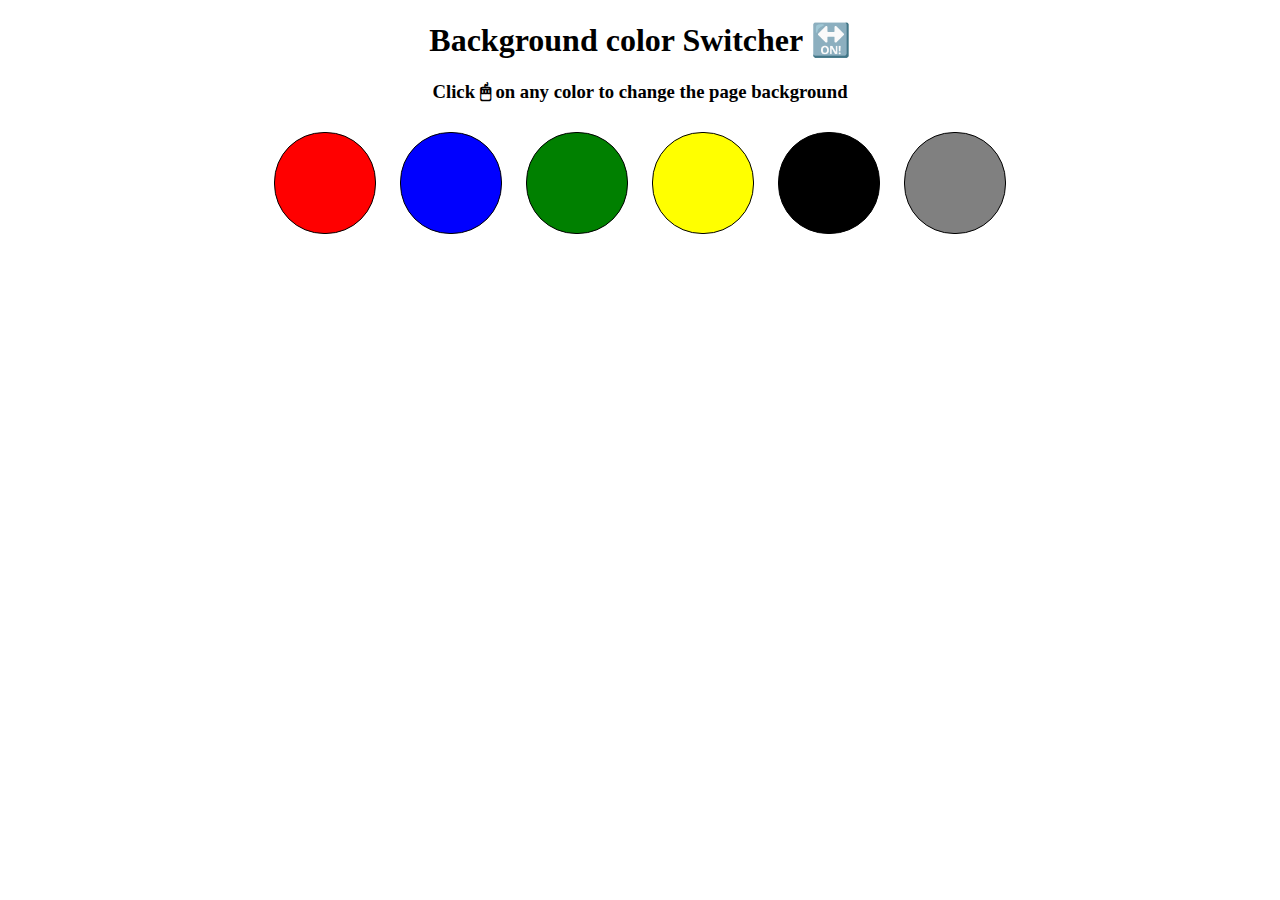
<file: background-color-switcher/index.html>
<!DOCTYPE html>
<html lang="en">
<head>
    <meta charset="UTF-8">
    <meta name="viewport" content="width=device-width, initial-scale=1.0">
    <title>background color changer</title>
    <link rel="stylesheet" href="style.css">
</head>
<body>
    <h1>Background color Switcher 🔛 </h1>
    <h3>Click 🖱 on any color to change the page background </h3>
    
    <div class="boxes" id="red"></div>
    <div class="boxes" id="blue"></div>
    <div class="boxes" id="green"></div>
    <div class="boxes" id="yellow"></div>
    <div class="boxes" id="black"></div>
    <div class="boxes" id="gray"></div>
</body>
<script src="logic.js"></script>
</html>
</file>
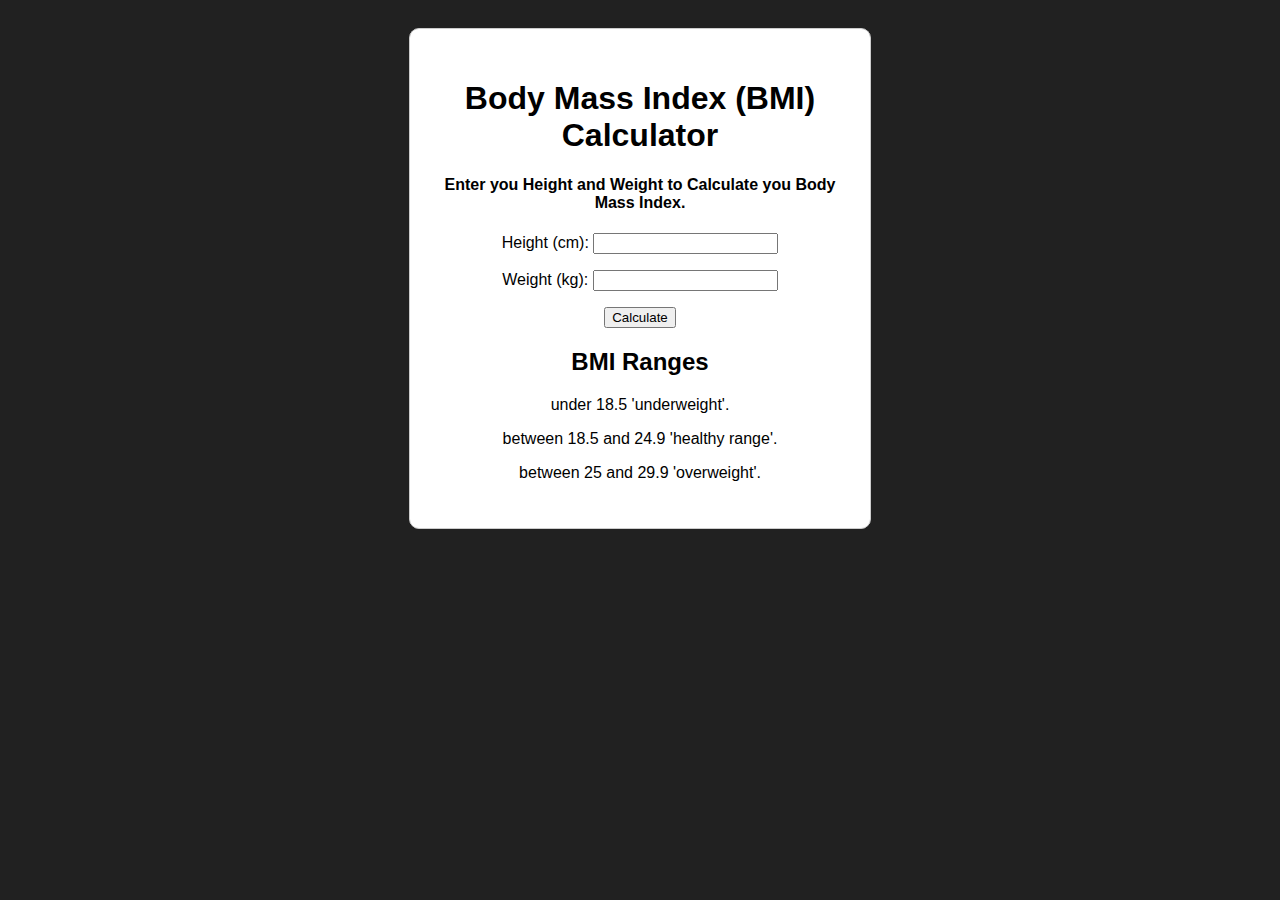
<file: bmi-calculator/index.html>
<!DOCTYPE html>
<html lang="en">
<head>
    <meta charset="UTF-8">
    <meta name="viewport" content="width=device-width, initial-scale=1.0">
    <title>BMI | Calculator</title>
    <link rel="stylesheet" href="style.css">
</head>
<body>
    <div class="conatiner">
        <h1>Body Mass Index (BMI) Calculator</h1>
        <h4>Enter you Height and Weight to Calculate you Body Mass Index.</h4>
        <form>
            <p><span>Height (cm): </span><input type="text" id="height"></p>
            <p><span>Weight (kg): </span><input type="text" id="weight"></p>
            <button type="submit">Calculate</button>
            <div id="results"></div>
        </form>

        <div class="range">
            <h2>BMI Ranges</h2>
            <p>under 18.5  'underweight'.</p>
            <p>between 18.5 and 24.9  'healthy range'.</p>
            <p>between 25 and 29.9  'overweight'.</p>
        </div>
    </div>
</body>
<script src="logic.js"></script>
</html>
</file>
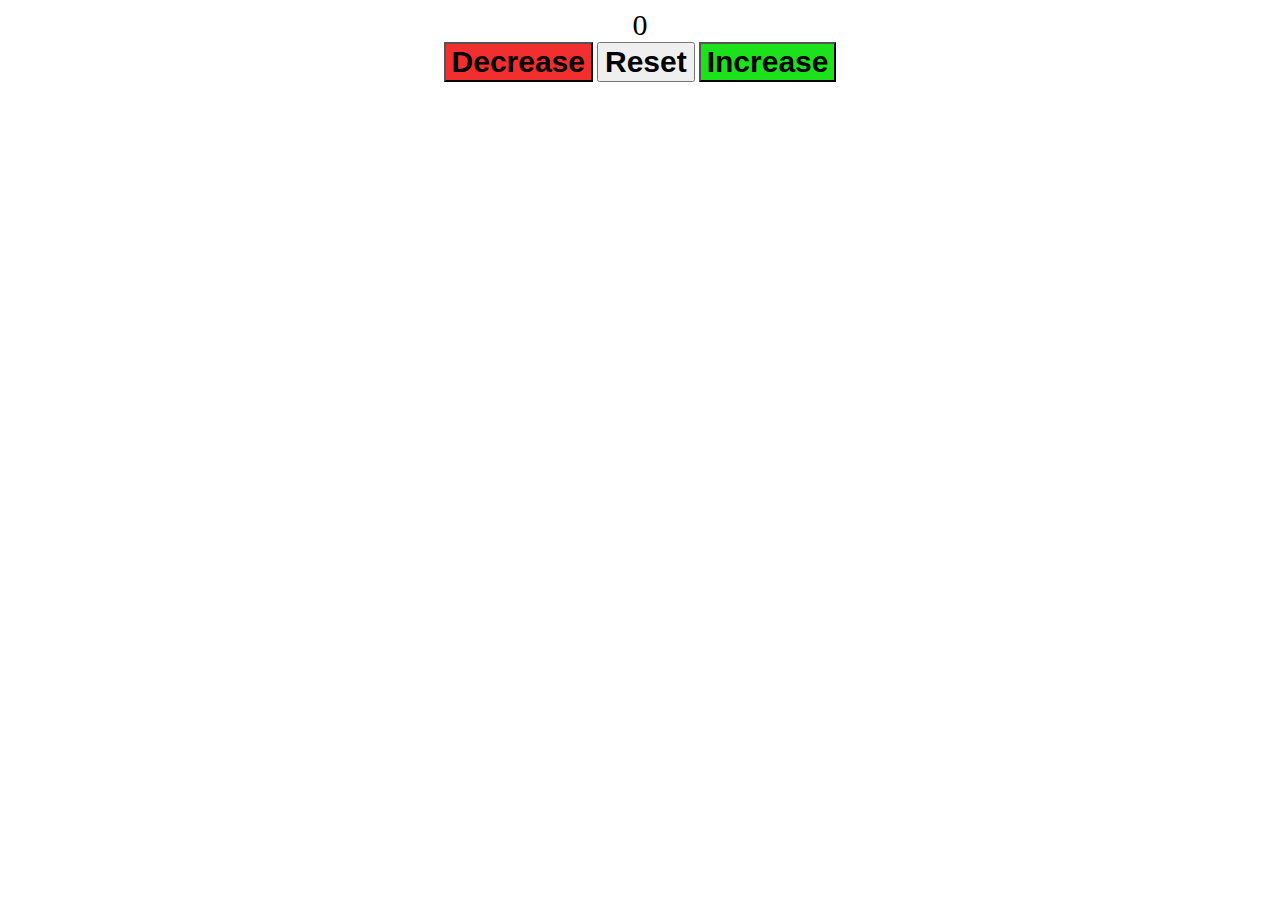
<file: counter-app/index.html>
<!DOCTYPE html>
<html lang="en">
<head>
    <meta charset="UTF-8">
    <meta name="viewport" content="width=device-width, initial-scale=1.0">
    <title>Counter APP </title>
    <link rel="stylesheet" href="style.css">
</head>
<body>
    <label id="counter">0</label>
    <button id="decrease">Decrease</button>
    <button id="reset">Reset</button>
    <button id="increase">Increase</button>
    <script src="logic.js"></script>
</body>
</html>
</file>
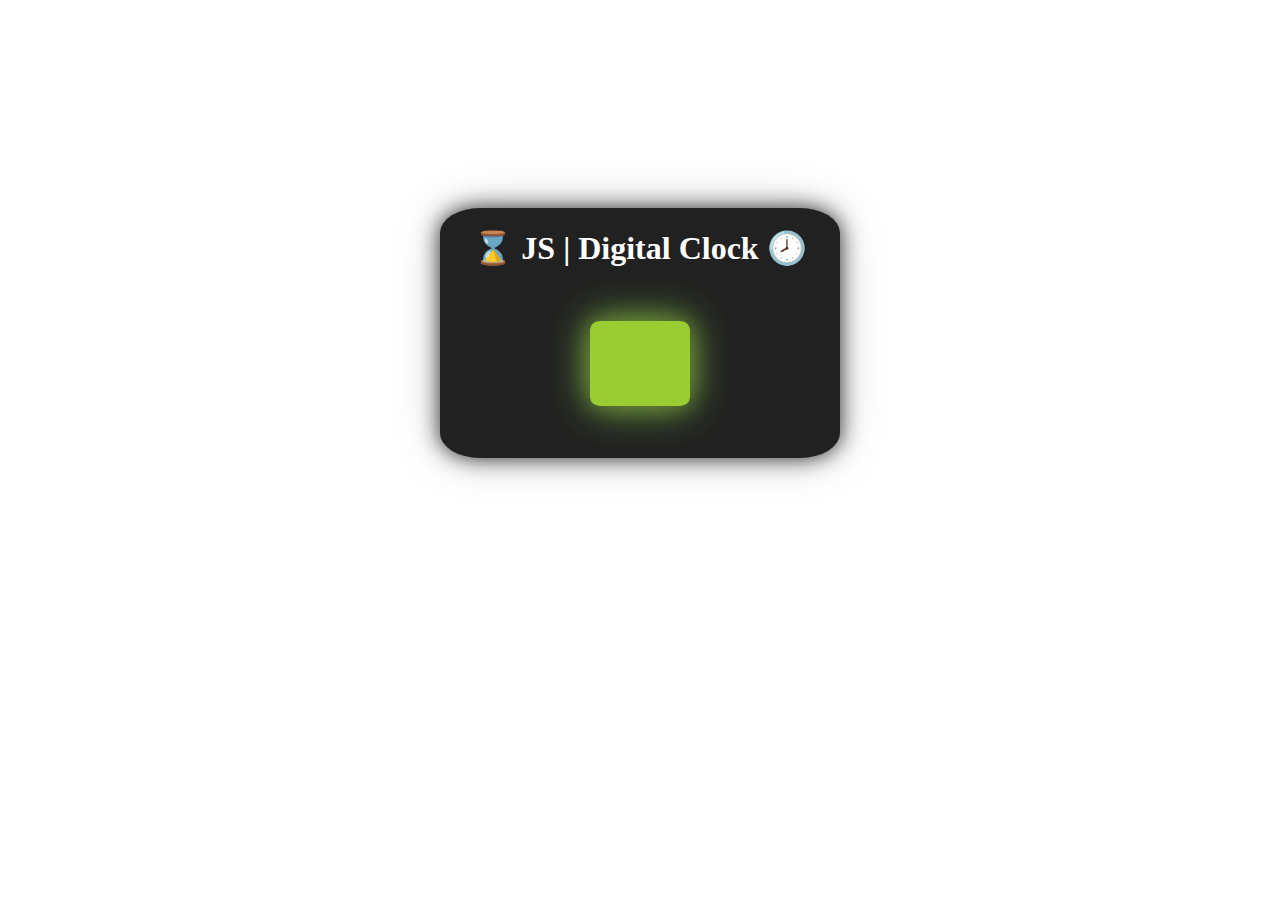
<file: digital-clock/index.html>
<!DOCTYPE html>
<html lang="en">
<head>
    <meta charset="UTF-8">
    <meta name="viewport" content="width=device-width, initial-scale=1.0">
    <title>JS | Digital Clock</title>
    <link rel="stylesheet" href="style.css">
</head>
<body>
    <div class="container">
        <h1>⌛ JS | Digital Clock 🕗 </h1>
        <div id="dclock"></div>
    </div>
</body>
<script src="logic.js"></script>
</html>
</file>
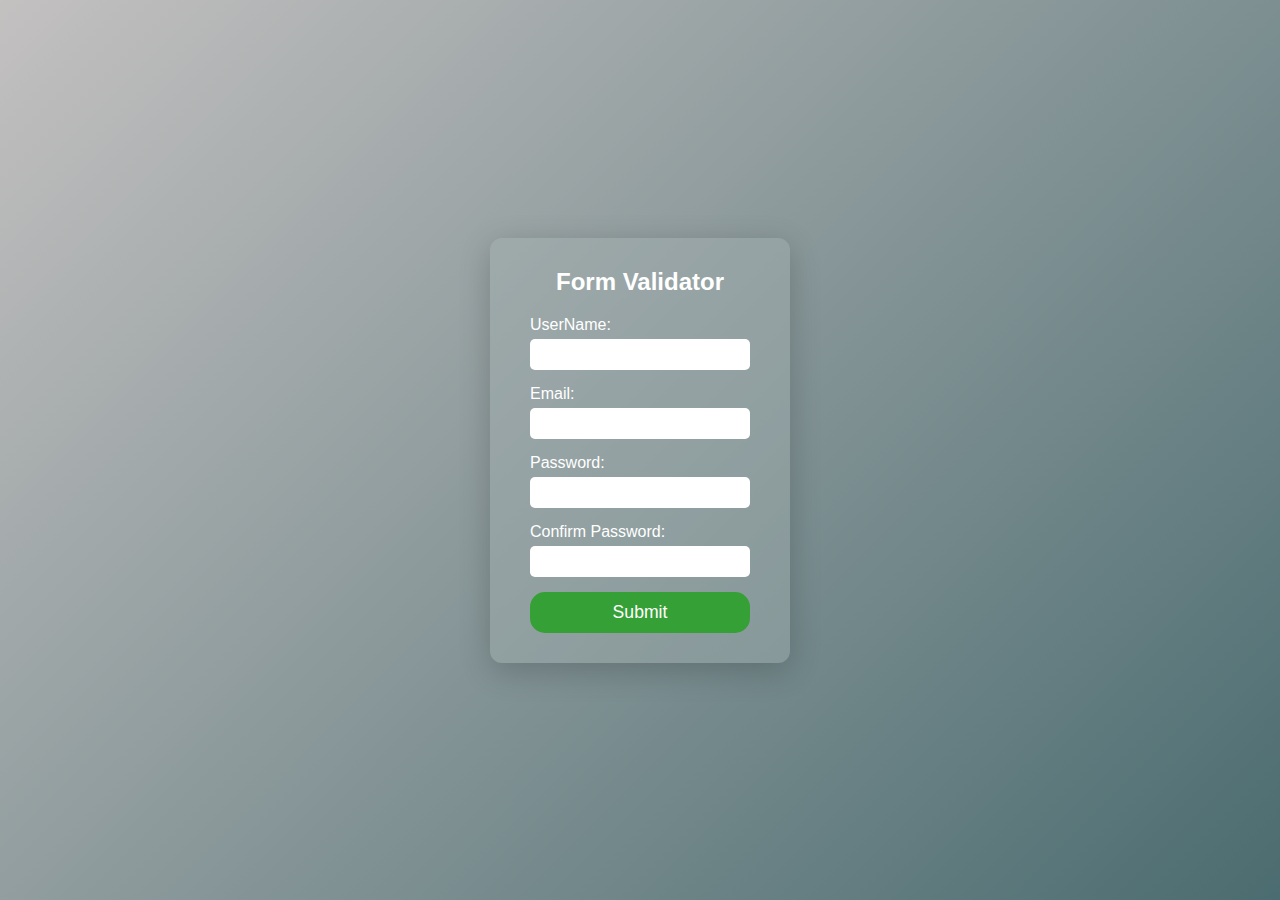
<file: form-validator/index.html>
<!DOCTYPE html>
<html lang="en">
<head>
    <meta charset="UTF-8">
    <meta name="viewport" content="width=device-width, initial-scale=1.0">
    <title>form validator</title>
    <link rel="stylesheet" href="style.css">
</head>
<body>
    <div class="container">
        <h2>Form Validator</h2>
        <form id="myForm" novalidate>
            <label for="username">UserName:</label>
            <input type="text" id="username" name="username">
            <div class="error" id="usernameError"></div>

            <label for="email">Email:</label>
            <input type="email" id="email" name="email">
            <div class="error" id="emailError"></div>

            <label for="password">Password:</label>
            <input type="password" id="password" name="password">
            <div class="error" id="passwordError"></div>

            <label for="confirmPassword">Confirm Password:</label>
            <input type="password" id="confirmPassword" name="confirmPassword">
            <div class="error" id="confirmPasswordError"></div>

            <button type="submit">Submit</button>
        </form>
    </div>
    <script src="logic.js"></script>
</body>
</html>
</file>
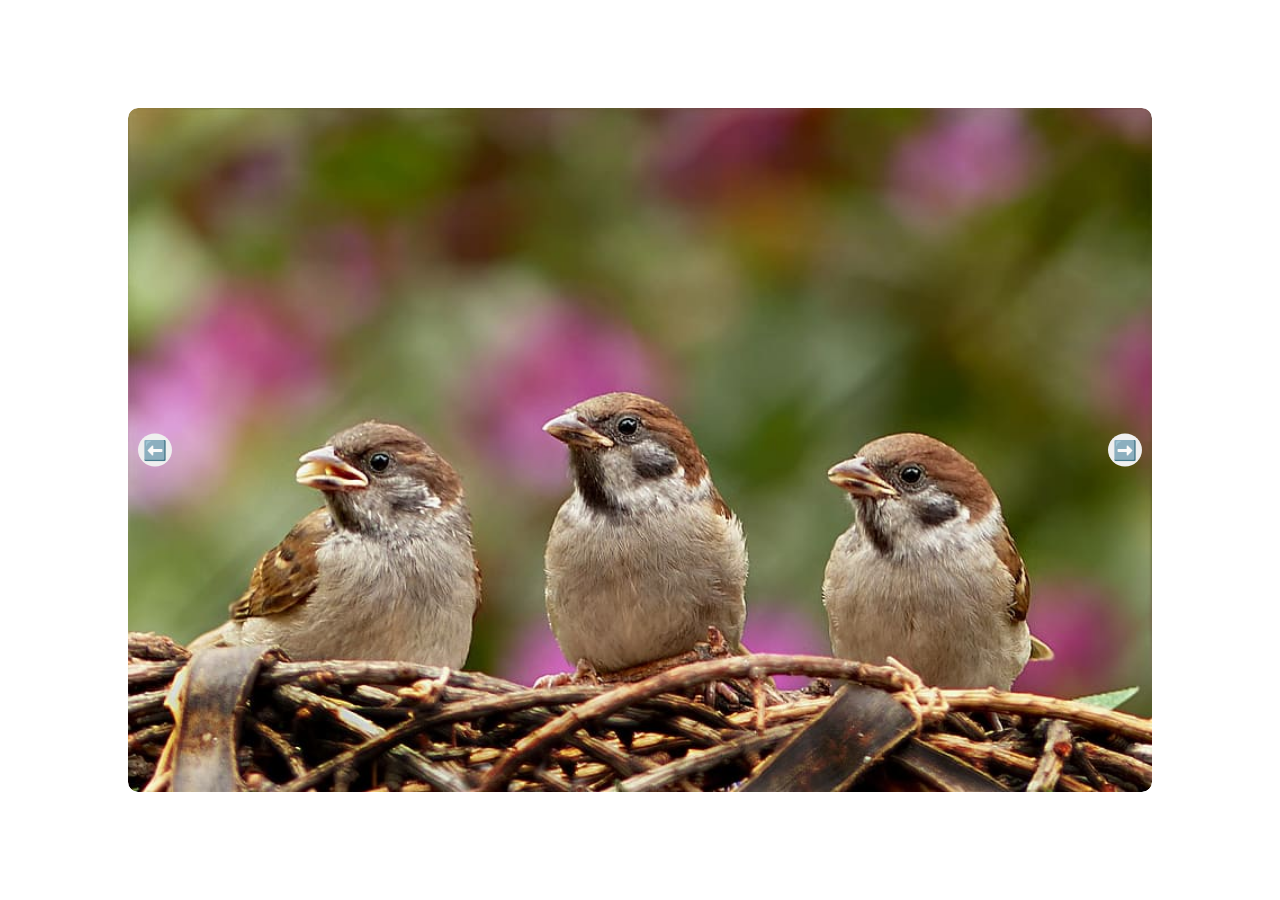
<file: image-slider/index.html>
<!DOCTYPE html>
<html lang="en">
<head>
  <meta charset="UTF-8">
  <meta name="viewport" content="width=device-width, initial-scale=1.0">
  <title>Image slider</title>
  <link rel="stylesheet" href="style.css">
</head>
<body>
  <div class="container">
    <div class="slides">
      <img src="images/image1.jpg" alt="image1" class="active slide">
      <img src="images/image2.jpg" alt="image1" class="slide">
      <img src="images/image3.webp" alt="image1" class="slide">
    </div>
    <button class="prev">⬅️</button>
    <button class="next">➡️</button>
  </div>
  <script src="logic.js"></script>
</body>
</html>
</file>
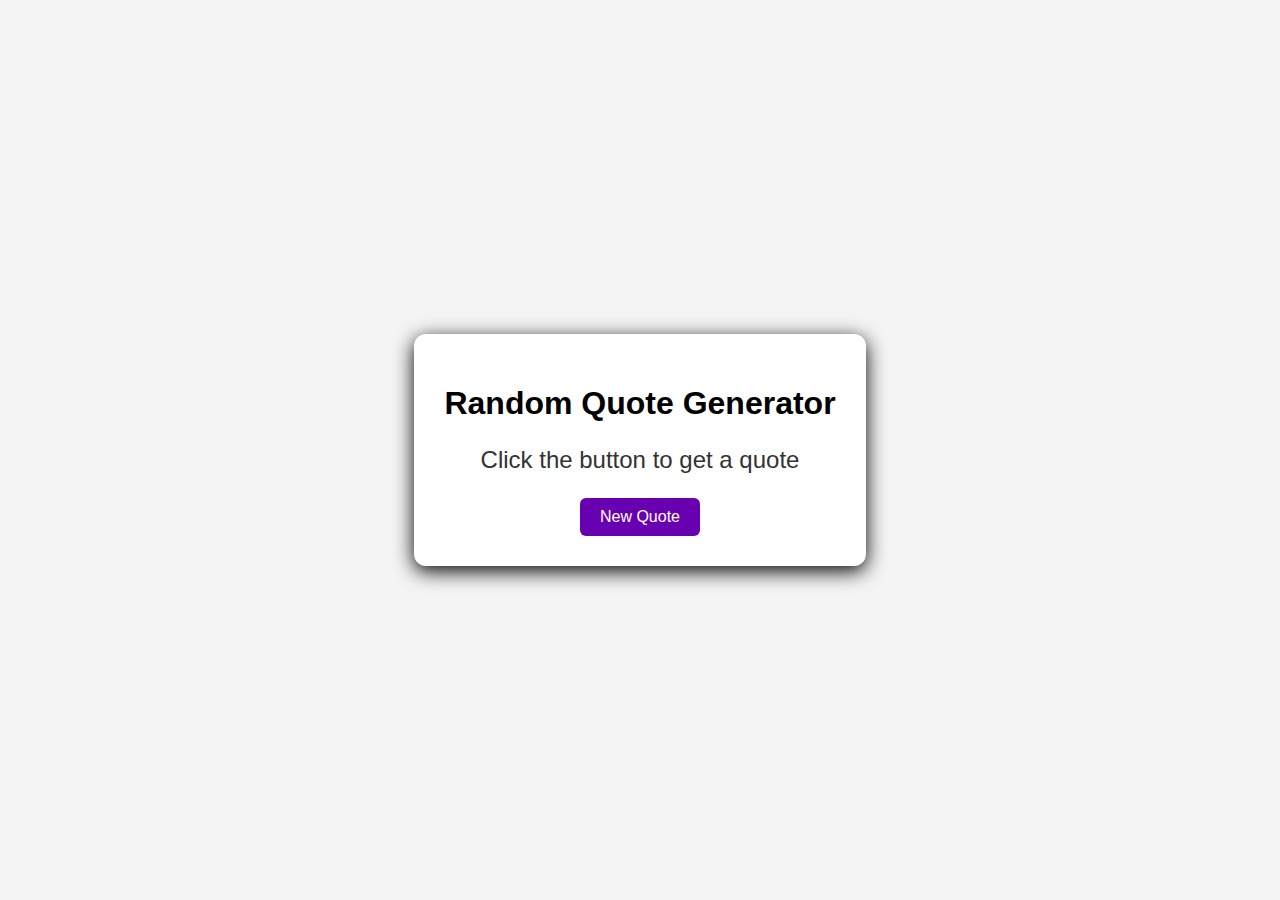
<file: random-quote-generator/index.html>
<!DOCTYPE html>
<html lang="en">
<head>
    <meta charset="UTF-8">
    <meta name="viewport" content="width=device-width, initial-scale=1.0">
    <title>quote generator</title>
    <link rel="stylesheet" href="style.css">
</head>
<body>
    <div class="container">
        <h1>Random Quote Generator</h1>

        <div id="quote-box">
            <p id="quote">Click the button to get a quote</p>
            <span id="author"></span>
        </div>
        <button onclick="generateQuote()">New Quote</button>
    </div>
    <script src="logic.js"></script>
</body>
</html>
</file>
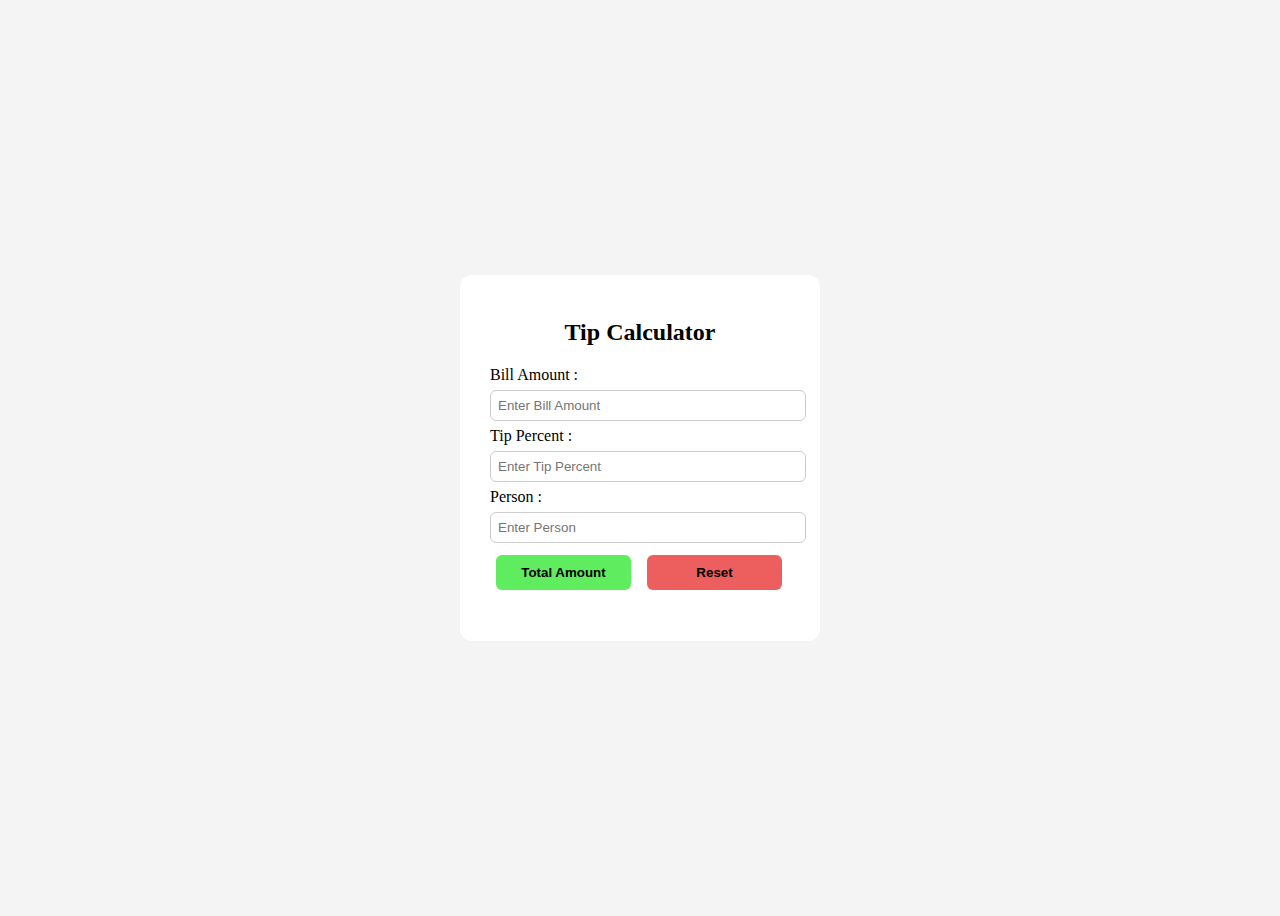
<file: tip-calculator/index.html>
<!DOCTYPE html>
<html lang="en">
<head>
    <meta charset="UTF-8">
    <meta name="viewport" content="width=device-width, initial-scale=1.0">
    <title>Tip Calculator</title>
    <link rel="stylesheet" href="style.css">
</head>
<body>
    <div class="container">
        <h2>Tip Calculator</h2>

        <label for="billamount">Bill Amount :</label>
        <input type="number" id="billAmount" placeholder="Enter Bill Amount">

        <label for="tipPersent">Tip Percent :</label>
        <input type="number" id="tipPercent" placeholder="Enter Tip Percent">

        <label for="person">Person :</label>
        <input type="number" id="person" placeholder="Enter Person">

        <div>
            <button id="totalAmount" onclick="calculate()">Total Amount</button>
            <button id="reset" onclick="reset()">Reset</button>
        </div>
        <div id="result"></div>
    </div>
    <script src="logic.js"></script>
</body>
</html>
</file>
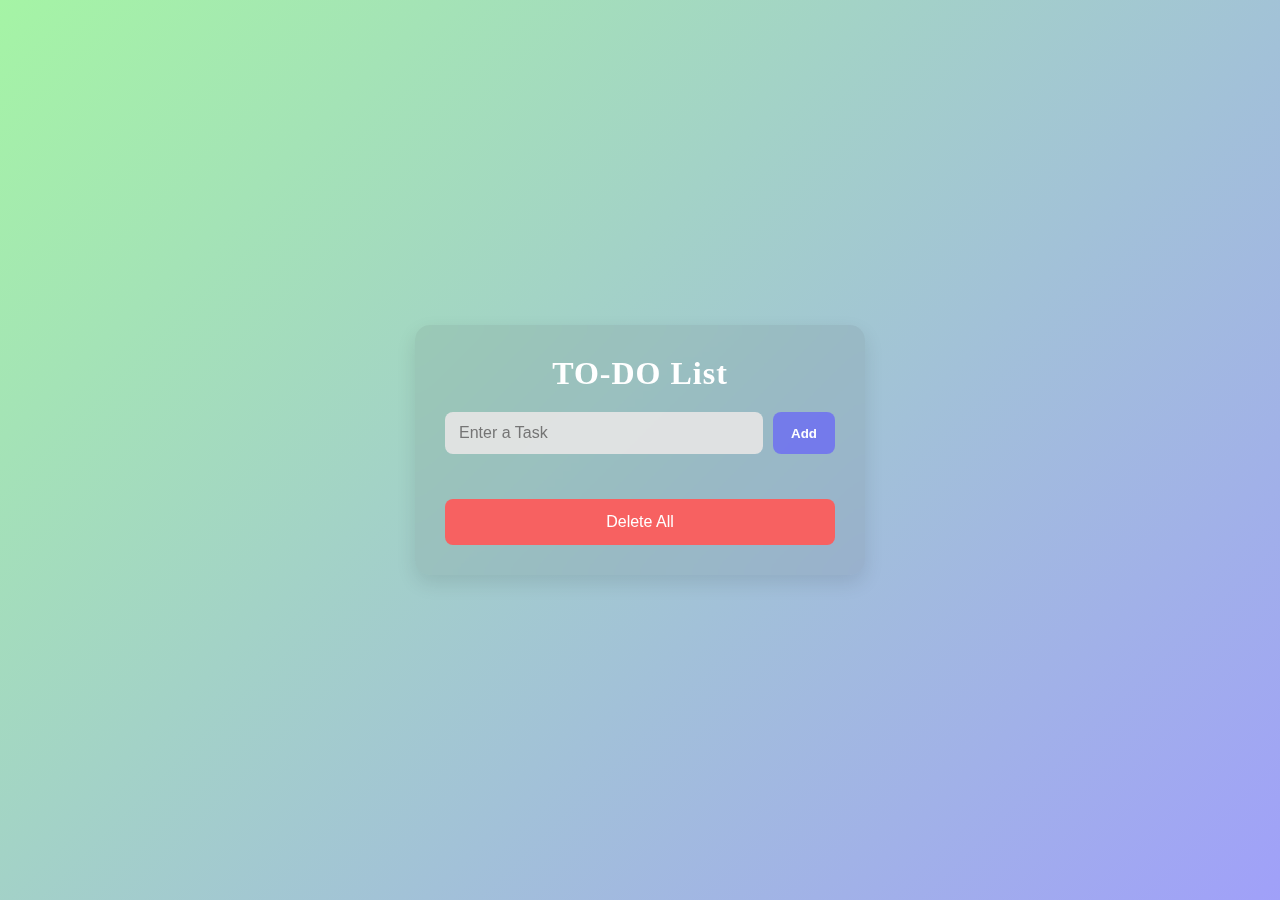
<file: todo-list-mini/index.html>
<!DOCTYPE html>
<html lang="en">
<head>
  <meta charset="UTF-8">
  <meta name="viewport" content="width=device-width, initial-scale=1.0">
  <title>To-Do List</title>
  <link rel="stylesheet" href="style.css">
</head>
<body>
  <div id="container">
    <h1>TO-DO List</h1>
    <div class="input-section">
      <input type="text" id="taskInput" placeholder="Enter a Task">
      <button id="addBtn">Add</button>
    </div>
    <ul id="taskList"></ul>
    <button id="deleteAllBtn" class="delete-all">Delete All</button>
  </div>
  <script src="logic.js"></script>
</body>
</html>
</file>
<file: background-color-switcher/style.css>
body{
    text-align: center;
}

.boxes{
    height: 100px;
    width: 100px;
    display: inline-flex;
    border-radius: 50px;
    border: 1px solid black;
    margin: 10px;
}
#red{background-color: red;}
#blue{background-color: blue;}
#green{background-color: green;}
#yellow{background-color: yellow;}
#black{background-color: black;}
#gray{background-color: gray;}
</file>
<file: bmi-calculator/style.css>
body {
    font-family: Arial, sans-serif;
    padding-top: 20px;
    align-items: center;
    background-color: #212121
  }
.conatiner {
    background-color: #fff;
    max-width: 400px;
    margin: auto;
    border: 1px solid #ccc;
    padding: 30px;
    border-radius: 10px;
    text-align: center;
}
</file>
<file: counter-app/style.css>
body{
    text-align: center;
}
#counter{
    display: block;
    font-size: 30px;
}
#increase{
    background-color: rgb(27, 226, 27);
    font-size: 30px;
    font-weight: bold;
}
#decrease{
    background-color: rgb(243, 46, 46);
    font-size: 30px;
    font-weight: bold;
}
#reset{
    font-size: 30px;
    font-weight: bold;
}
</file>
<file: digital-clock/style.css>
body{
    display: flex;
    justify-content: center;
    align-items: center;
}
.container{
    display: inline;
    height: 250px;
    width: 400px;
    background-color: #212121;
    text-align: center;
    color: #fff;
    margin-top: 200px;
    box-shadow: 0 0 20px rgba(22, 23, 23, 0.8), 0 0 40px rgba(85, 86, 86, 0.4);
    border-radius: 10%;
}

#dclock{
    display: inline;
    align-items: center;
    line-height: 150px;
    padding: 20px 50px;
    height: 300px;
    width: 100px;
    background-color: yellowgreen;
    box-shadow: 0 0 20px rgba(106, 129, 51, 0.8), 0 0 40px rgba(154, 240, 84, 0.8);
    border-radius: 10%;
    color: #212121;
    font-size: 40px;
}
</file>
<file: form-validator/style.css>
*{
    margin: 0;
    padding: 0;
    font-family: 'Segoe UI', sans-serif;
    box-sizing: border-box;
}

body{
    background: linear-gradient(135deg, #1c111143, #4b6c70 );
    min-height: 100vh;
    display: flex;
    justify-content: center;
    align-items: center;
}
.container{
    background-color: rgba(166, 177, 178, 0.4);
    padding: 30px 40px;
    border-radius: 12px;
    box-shadow: 0 8px 32px rgb(0, 0, 0, 0.2);
    width: 300px;
    color: #fff;
}

h2{
    text-align: center;
    margin-bottom: 20px;
}

.error{
    color: rgb(180, 6, 6);
    font-weight: bold;
    font-size: 14px;
}

input{
    width: 100%;
    padding: 8px;
    margin-top: 5px;
    margin-bottom: 15px;
    box-sizing: border-box;
    border: none;
    border-radius: 5px;
}
button{
    padding: 10px;
    width: 100%;
    background-color: rgb(53, 160, 53);
    color: #fff;
    font-size: 1.1rem;
    border: none;
    border-radius: 15px;
    cursor: pointer;
}
button:hover{
    background-color: green;
}
</file>
<file: image-slider/style.css>
*{
    margin: 0;
    padding: 0;
    box-sizing: border-box;
}
body{
    height: 100vh;
    display: flex;
    justify-content: center;
    align-items: center;

}
.container{
    position: relative;
    width: 80%;
    overflow: hidden;
    border-radius: 10px;
}
.slides{
    position: relative;
    width: 100%;
    height: 100%;
    border-radius: 10px;
}
.slide{
    width: 100%;
    display: none;
    border-radius: 10px;
}
.slide.active{
    display: block;
}

button.prev,
button.next{
    position: absolute;
    top: 50%;
    transform: translateY(-50%);
    font-size: 1.2rem;
    border: none;
    padding: 5px;
    border-radius: 50%;
}
button.prev{
    left: 10px;
}
button.next{
    right: 10px;
}
</file>
<file: random-quote-generator/style.css>
body{
    background-color: #f4f4f4;
    font-family: 'Arial', sans-serif;
    display: flex;
    align-items: center;
    justify-content: center;
    height: 100vh;
    margin: 0;
}
.container{
    text-align: center;
    background-color: #fff;
    padding: 30px;
    border-radius: 12px;
    box-shadow: 0 5px 20px rgb(0, 0, 0);
}
#quote-box{
    margin-bottom: 20px;
}
#quote{
    font-size: 24px;
    color: #333;
}
#author{
    color:#888;
    display: block;
    margin-top: 10px;
    font-style: italic;
}
button{
    padding: 10px 20px;
    border: none;
    border-radius: 6px;
    background-color: rgb(104, 0, 177);
    color: #fff;
    cursor: pointer;
    font-size: 16px;
}
button:hover{
    background-color: rgb(141, 33, 218);
}
</file>
<file: tip-calculator/style.css>
body{
    background-color: #f4f4f4;
    display: flex;
    align-items: center;
    justify-content: center;
    height: 100vh;
}
.container{
    background-color: #fff;
    width: 300px;
    display: flex;
    flex-direction: column;
    padding: 25px 30px;
    box-shadow: 0, 0, 10 rgb(0, 0, 0, 0.1);
    border-radius: 12px;
}
h2{
    text-align: center;
    margin-bottom: 20px;
}
input{
    width: 100%;
    padding: 7px;
    margin: 6px 0px;
    border-radius: 6px;
    border: 1px solid #ccc;
}

button{
    width: 45%;
    padding: 10px;
    margin: 6px;
    border: none;
    border-radius: 6px;
    cursor: pointer;
}
#totalAmount{
    background-color: rgb(95, 237, 95);
    font-weight: bold;
}
#reset{
    background-color: rgb(237, 95, 95);
    font-weight: bold;
}
#result{
    margin-top: 20px;
    font-weight: bold;
    text-align: center;
}
</file>
<file: todo-list-mini/style.css>
*{
  margin: 0;
  padding: 0;
  box-sizing: border-box;
}
body{
  font-family: cursive;
  background: linear-gradient(135deg, #a5f4a5, #a0a0f9);
  min-height: 100vh;
  display: flex;
  justify-content: center;
  align-items: center;
  color: #fff;
  padding: 20px;
}
#container{
  background: rgba(77, 77, 77, 0.1);
  backdrop-filter: blur(12px);
  padding: 30px;
  border-radius: 15px;
  width: 100%;
  max-width: 450px;
  box-shadow: 0 8px 20px rgb(0, 0, 0, 0.1);
}

h1{
  text-align: center;
  font-size: 32px;
  margin-bottom: 20px;
  font-weight: bold;
  letter-spacing: 1px;
}

.input-section{
  display: flex;
  gap: 10px;
  margin-bottom: 25px;
}

#taskInput{
  flex: 1;
  padding: 12px 14px;
  font-size: 16px;
  border: none;
  border-radius: 8px;
  outline: none;
  background: rgb(231, 229, 229, 0.9);
  color: #333;
}

#addBtn{
  padding: 12px  18px;
  background: rgb(108, 108, 244, 0.8);
  color: #fff;
  font-weight: bold;
  border: none;
  border-radius: 8px;
  cursor: pointer;
}

.delete-all{
  margin-top: 20px;
  background-color: rgb(247, 97, 97);
  color: #fff;
  border: none;
  width: 100%;
  padding: 14px;
  font-size: 16px;
  border-radius: 8px;
  cursor: pointer;
}

#taskList li {
  background-color: rgb(255, 255, 255, 0.7);
  color: #333;
  list-style: none;
  padding: 12px 12px;
  margin-top: 12px;
  display: flex;
  justify-content: space-between;
  align-items: center;
  border-radius: 8px;
  
}
.delete-btn{
  background-color: rgb(224, 73, 73);
  color: white;
  width: 30%;
  padding: 10px;
  font-size: 16px;
  border: none;
  border-radius: 10px;
  cursor: pointer;
}
</file>
